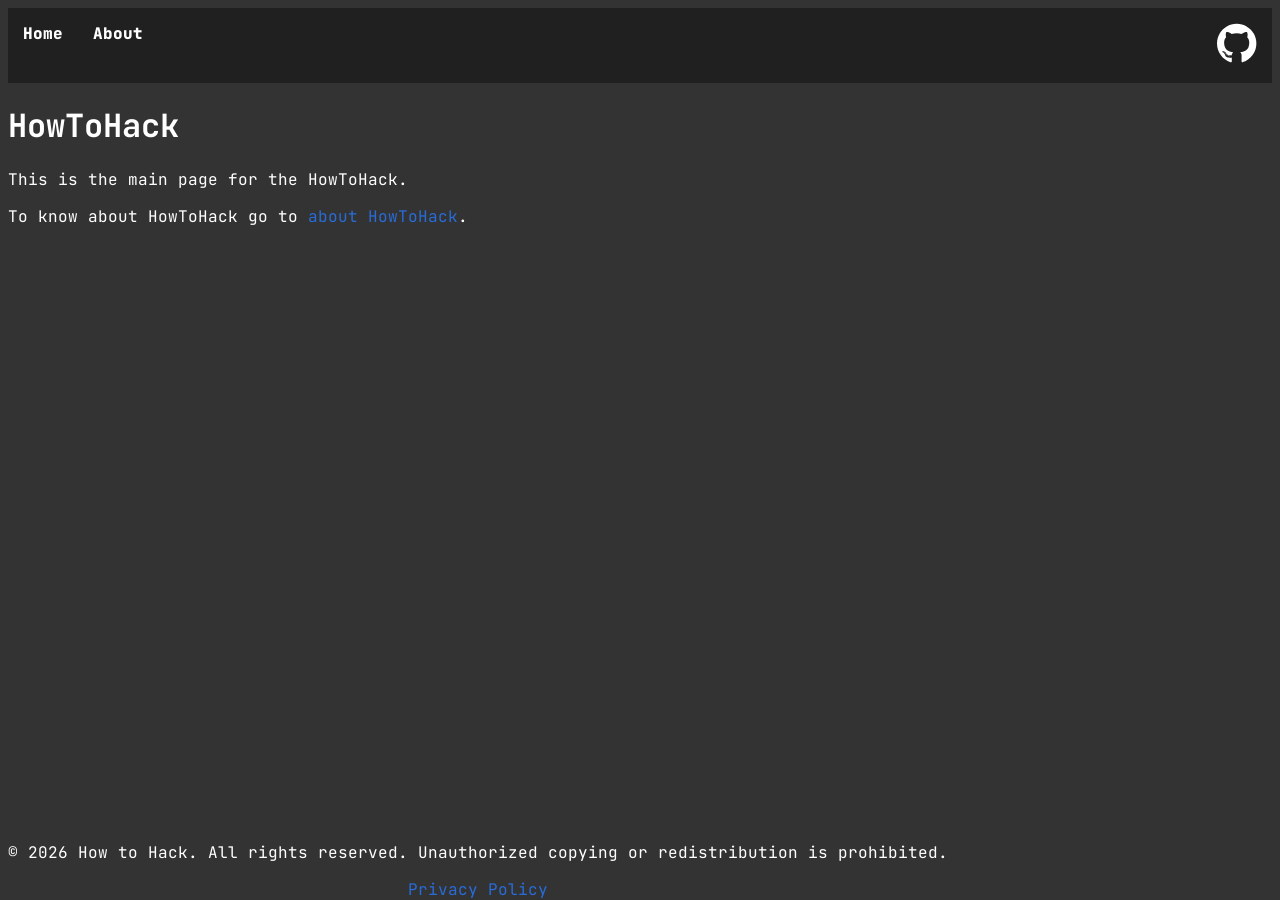
<file: index.html>
<!DOCTYPE html>
<html lang="en">
<head>
    <link rel="stylesheet" href="style.css">
    <meta charset="UTF-8">
    <meta name="viewport" content="width=device-width, initial-scale=1.0">
    <title>HowToHack</title>
    <script src="app.js"></script>
</head>
<body>
    <script src="app.js"></script>
    <nav class="navbar">
     <ul>
            <li><a href="index.html">Home</a></li>
            <li><a href="about.html">About</a></li>
            <div class="github" ><a target="_blank" href="https://github.com/cosmooowanttobeadev/howtohack"><svg width="800px" height="800px" viewBox="0 -0.5 25 25" xmlns="http://www.w3.org/2000/svg"><path d="m12.301 0h.093c2.242 0 4.34.613 6.137 1.68l-.055-.031c1.871 1.094 3.386 2.609 4.449 4.422l.031.058c1.04 1.769 1.654 3.896 1.654 6.166 0 5.406-3.483 10-8.327 11.658l-.087.026c-.063.02-.135.031-.209.031-.162 0-.312-.054-.433-.144l.002.001c-.128-.115-.208-.281-.208-.466 0-.005 0-.01 0-.014v.001q0-.048.008-1.226t.008-2.154c.007-.075.011-.161.011-.249 0-.792-.323-1.508-.844-2.025.618-.061 1.176-.163 1.718-.305l-.076.017c.573-.16 1.073-.373 1.537-.642l-.031.017c.508-.28.938-.636 1.292-1.058l.006-.007c.372-.476.663-1.036.84-1.645l.009-.035c.209-.683.329-1.468.329-2.281 0-.045 0-.091-.001-.136v.007c0-.022.001-.047.001-.072 0-1.248-.482-2.383-1.269-3.23l.003.003c.168-.44.265-.948.265-1.479 0-.649-.145-1.263-.404-1.814l.011.026c-.115-.022-.246-.035-.381-.035-.334 0-.649.078-.929.216l.012-.005c-.568.21-1.054.448-1.512.726l.038-.022-.609.384c-.922-.264-1.981-.416-3.075-.416s-2.153.152-3.157.436l.081-.02q-.256-.176-.681-.433c-.373-.214-.814-.421-1.272-.595l-.066-.022c-.293-.154-.64-.244-1.009-.244-.124 0-.246.01-.364.03l.013-.002c-.248.524-.393 1.139-.393 1.788 0 .531.097 1.04.275 1.509l-.01-.029c-.785.844-1.266 1.979-1.266 3.227 0 .025 0 .051.001.076v-.004c-.001.039-.001.084-.001.13 0 .809.12 1.591.344 2.327l-.015-.057c.189.643.476 1.202.85 1.693l-.009-.013c.354.435.782.793 1.267 1.062l.022.011c.432.252.933.465 1.46.614l.046.011c.466.125 1.024.227 1.595.284l.046.004c-.431.428-.718 1-.784 1.638l-.001.012c-.207.101-.448.183-.699.236l-.021.004c-.256.051-.549.08-.85.08-.022 0-.044 0-.066 0h.003c-.394-.008-.756-.136-1.055-.348l.006.004c-.371-.259-.671-.595-.881-.986l-.007-.015c-.198-.336-.459-.614-.768-.827l-.009-.006c-.225-.169-.49-.301-.776-.38l-.016-.004-.32-.048c-.023-.002-.05-.003-.077-.003-.14 0-.273.028-.394.077l.007-.003q-.128.072-.08.184c.039.086.087.16.145.225l-.001-.001c.061.072.13.135.205.19l.003.002.112.08c.283.148.516.354.693.603l.004.006c.191.237.359.505.494.792l.01.024.16.368c.135.402.38.738.7.981l.005.004c.3.234.662.402 1.057.478l.016.002c.33.064.714.104 1.106.112h.007c.045.002.097.002.15.002.261 0 .517-.021.767-.062l-.027.004.368-.064q0 .609.008 1.418t.008.873v.014c0 .185-.08.351-.208.466h-.001c-.119.089-.268.143-.431.143-.075 0-.147-.011-.214-.032l.005.001c-4.929-1.689-8.409-6.283-8.409-11.69 0-2.268.612-4.393 1.681-6.219l-.032.058c1.094-1.871 2.609-3.386 4.422-4.449l.058-.031c1.739-1.034 3.835-1.645 6.073-1.645h.098-.005zm-7.64 17.666q.048-.112-.112-.192-.16-.048-.208.032-.048.112.112.192.144.096.208-.032zm.497.545q.112-.08-.032-.256-.16-.144-.256-.048-.112.08.032.256.159.157.256.047zm.48.72q.144-.112 0-.304-.128-.208-.272-.096-.144.08 0 .288t.272.112zm.672.673q.128-.128-.064-.304-.192-.192-.32-.048-.144.128.064.304.192.192.32.044zm.913.4q.048-.176-.208-.256-.24-.064-.304.112t.208.24q.24.097.304-.096zm1.009.08q0-.208-.272-.176-.256 0-.256.176 0 .208.272.176.256.001.256-.175zm.929-.16q-.032-.176-.288-.144-.256.048-.224.24t.288.128.225-.224z"/></svg></a></div>
      </ul>
    </nav>
    <main>
    <header>
        <h1>HowToHack</h1>
    </header>
    <p>This is the main page for the HowToHack.</p>
    <p>To know about HowToHack go to <a href="about.html">about HowToHack</a>.</p>
    </main>
    <div class="feet">
        <p>© 2026 How to Hack. All rights reserved. Unauthorized copying or redistribution is prohibited.</p>
        <nav>
            <a href="Privacy-Policy.html">Privacy Policy</a>
        </nav>
    </div>
</body>
</html>
</file>
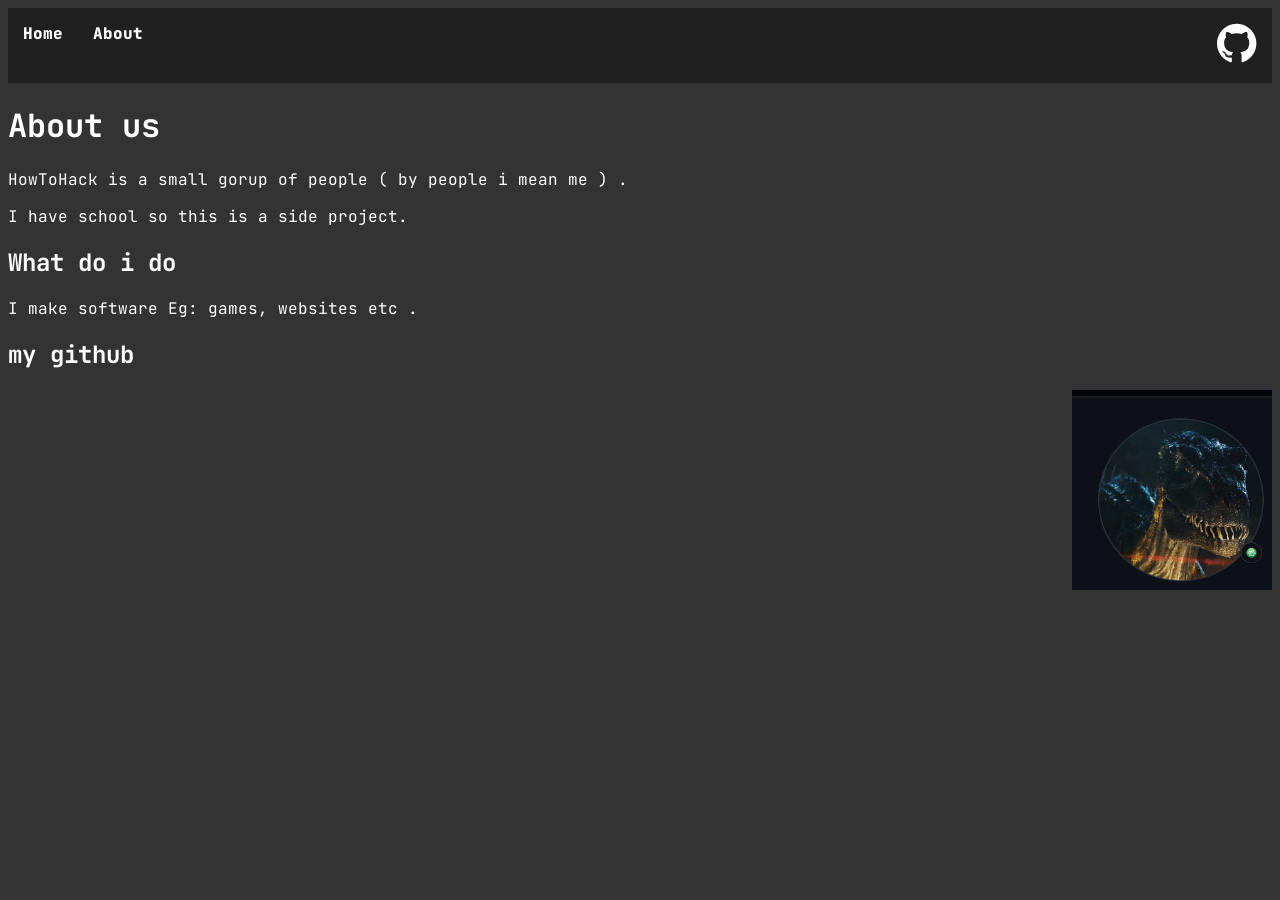
<file: about.html>
<!DOCTYPE html>
<html lang="en">
<head>
    <meta charset="UTF-8">
    <meta name="viewport" content="width=device-width, initial-scale=1.0">
    <link rel="stylesheet" href="style.css">
    <title>About</title>
</head>
<body>
    <nav class="navbar">
     <ul>
            <li><a href="index.html">Home</a></li>
            <li><a href="about.html">About</a></li>
            <div class="github" ><a target="_blank" href="https://github.com/cosmooowanttobeadev/howtohack"><svg width="800px" height="800px" viewBox="0 -0.5 25 25" xmlns="http://www.w3.org/2000/svg"><path d="m12.301 0h.093c2.242 0 4.34.613 6.137 1.68l-.055-.031c1.871 1.094 3.386 2.609 4.449 4.422l.031.058c1.04 1.769 1.654 3.896 1.654 6.166 0 5.406-3.483 10-8.327 11.658l-.087.026c-.063.02-.135.031-.209.031-.162 0-.312-.054-.433-.144l.002.001c-.128-.115-.208-.281-.208-.466 0-.005 0-.01 0-.014v.001q0-.048.008-1.226t.008-2.154c.007-.075.011-.161.011-.249 0-.792-.323-1.508-.844-2.025.618-.061 1.176-.163 1.718-.305l-.076.017c.573-.16 1.073-.373 1.537-.642l-.031.017c.508-.28.938-.636 1.292-1.058l.006-.007c.372-.476.663-1.036.84-1.645l.009-.035c.209-.683.329-1.468.329-2.281 0-.045 0-.091-.001-.136v.007c0-.022.001-.047.001-.072 0-1.248-.482-2.383-1.269-3.23l.003.003c.168-.44.265-.948.265-1.479 0-.649-.145-1.263-.404-1.814l.011.026c-.115-.022-.246-.035-.381-.035-.334 0-.649.078-.929.216l.012-.005c-.568.21-1.054.448-1.512.726l.038-.022-.609.384c-.922-.264-1.981-.416-3.075-.416s-2.153.152-3.157.436l.081-.02q-.256-.176-.681-.433c-.373-.214-.814-.421-1.272-.595l-.066-.022c-.293-.154-.64-.244-1.009-.244-.124 0-.246.01-.364.03l.013-.002c-.248.524-.393 1.139-.393 1.788 0 .531.097 1.04.275 1.509l-.01-.029c-.785.844-1.266 1.979-1.266 3.227 0 .025 0 .051.001.076v-.004c-.001.039-.001.084-.001.13 0 .809.12 1.591.344 2.327l-.015-.057c.189.643.476 1.202.85 1.693l-.009-.013c.354.435.782.793 1.267 1.062l.022.011c.432.252.933.465 1.46.614l.046.011c.466.125 1.024.227 1.595.284l.046.004c-.431.428-.718 1-.784 1.638l-.001.012c-.207.101-.448.183-.699.236l-.021.004c-.256.051-.549.08-.85.08-.022 0-.044 0-.066 0h.003c-.394-.008-.756-.136-1.055-.348l.006.004c-.371-.259-.671-.595-.881-.986l-.007-.015c-.198-.336-.459-.614-.768-.827l-.009-.006c-.225-.169-.49-.301-.776-.38l-.016-.004-.32-.048c-.023-.002-.05-.003-.077-.003-.14 0-.273.028-.394.077l.007-.003q-.128.072-.08.184c.039.086.087.16.145.225l-.001-.001c.061.072.13.135.205.19l.003.002.112.08c.283.148.516.354.693.603l.004.006c.191.237.359.505.494.792l.01.024.16.368c.135.402.38.738.7.981l.005.004c.3.234.662.402 1.057.478l.016.002c.33.064.714.104 1.106.112h.007c.045.002.097.002.15.002.261 0 .517-.021.767-.062l-.027.004.368-.064q0 .609.008 1.418t.008.873v.014c0 .185-.08.351-.208.466h-.001c-.119.089-.268.143-.431.143-.075 0-.147-.011-.214-.032l.005.001c-4.929-1.689-8.409-6.283-8.409-11.69 0-2.268.612-4.393 1.681-6.219l-.032.058c1.094-1.871 2.609-3.386 4.422-4.449l.058-.031c1.739-1.034 3.835-1.645 6.073-1.645h.098-.005zm-7.64 17.666q.048-.112-.112-.192-.16-.048-.208.032-.048.112.112.192.144.096.208-.032zm.497.545q.112-.08-.032-.256-.16-.144-.256-.048-.112.08.032.256.159.157.256.047zm.48.72q.144-.112 0-.304-.128-.208-.272-.096-.144.08 0 .288t.272.112zm.672.673q.128-.128-.064-.304-.192-.192-.32-.048-.144.128.064.304.192.192.32.044zm.913.4q.048-.176-.208-.256-.24-.064-.304.112t.208.24q.24.097.304-.096zm1.009.08q0-.208-.272-.176-.256 0-.256.176 0 .208.272.176.256.001.256-.175zm.929-.16q-.032-.176-.288-.144-.256.048-.224.24t.288.128.225-.224z"/></svg></a></div>
      </ul>
    </nav>

    <main>
    <header>
        <h1>About us</h1>
    </header>
        <p>HowToHack is a small gorup of people ( by people i mean me ) .</p>
        <p>I have school so this is a side project.</p>
        <h2>What do i do</h2>
        <p>I make software Eg: games, websites etc .</p>
        <h2>my github</h2>
        <img src="screenshot-2026-10-17_12-29-25.png" alt="my-github">
    </main>
    <script src="app.js"></script>
</body>
</html>
</file>
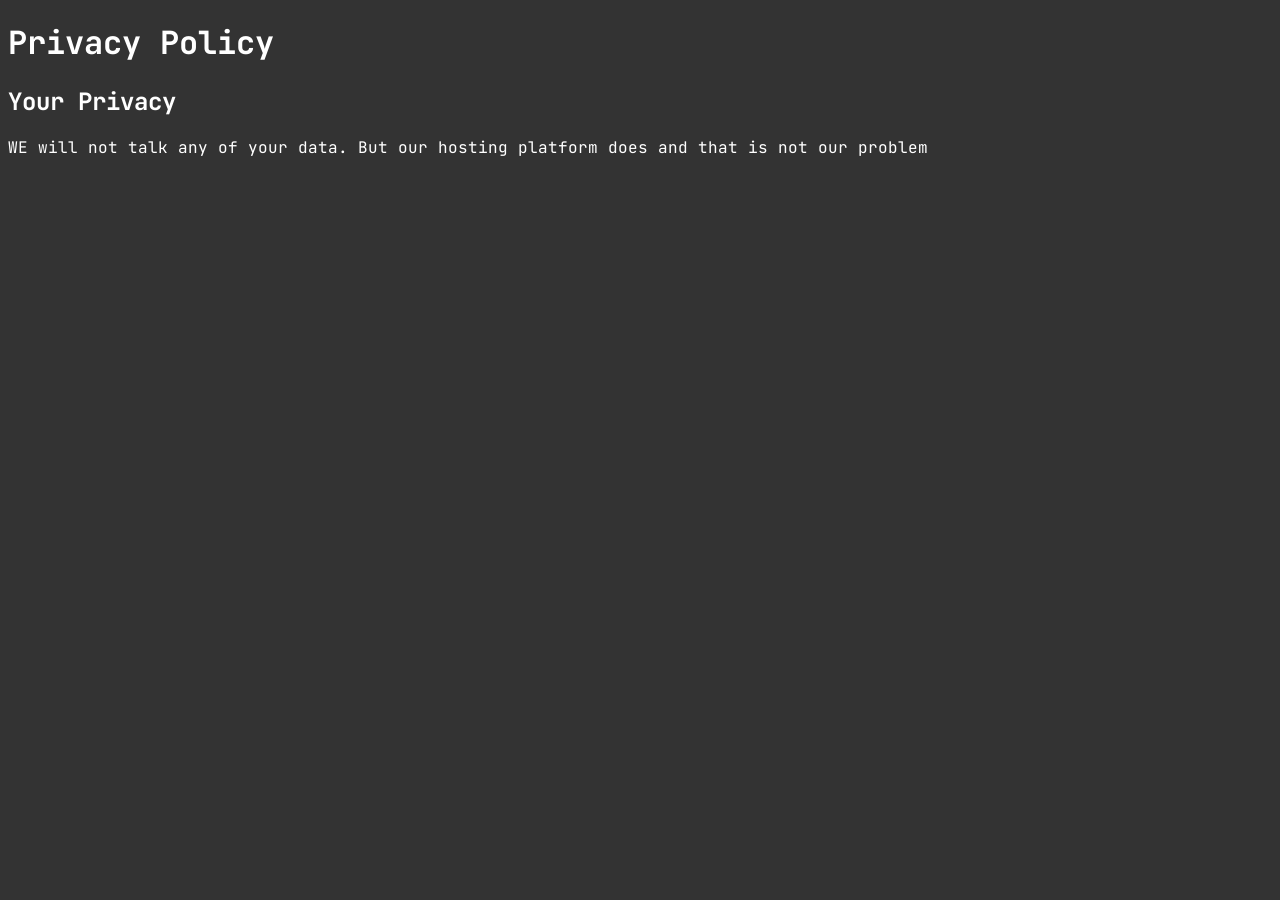
<file: Privacy-Policy.html>
<!DOCTYPE html>
<html lang="en">
<head>
    <meta charset="UTF-8">
    <meta name="viewport" content="width=device-width, initial-scale=1.0">
    <link rel="stylesheet" href="style.css">
    <title>Privacy Policy</title>
</head>
<body>
    <main>
        <header><h1>Privacy Policy</h1></header>
        <h2>Your Privacy</h2>
        <p>WE will not talk any of your data. But our hosting platform does and that is not our problem</p>
    </main>
</body>
</html>
</file>
<file: style.css>
@import url('https://fonts.googleapis.com/css2?family=JetBrains+Mono:ital,wght@0,100..800;1,100..800&family=Roboto+Mono:ital,wght@0,100..700;1,100..700&display=swap');

:root{
    --background-color: #333;
    --text-color: #fff;
    --accent-color: #286cd9;
    --accent-color-select: #667be1;
}
body{
    background-color: var(--background-color);
    font-family: 'JetBrains Mono', monospace;
}
main{
    background-color: var(--background-color);
    position: relative;
}
h1{
    color: var(--text-color);
}
p{
    color: var(--text-color);
}
a{
    color: var(--accent-color);
    text-decoration: dotted;
}
a:hover{
    color: var(--accent-color-select);
    font-weight: 900;
    text-decoration: underline;
}
h2{
    color: var(--text-color);
}
.navbar{
    transition: 200ms;
}
.navbar ul{
    list-style-type: none;
    background-color: #212020;
    padding: 0px;
    margin: 0px;
    overflow: hidden;
}
.navbar a{
    text-decoration: none;
    padding: 15px;
    display: block;
    text-align: center;
    font-family: 'JetBrains Mono', monospace;
    font-weight: 900;
    color:var(--text-color);
}
.navbar li{
    float: left;
}
.navbar a:hover{
    transition: 200ms;
    background-color: #464647;
    color: #f1f1f1;
}
.github {
    float: right;
    fill: white;
    margin-top: 0%;
    
}
.github svg{
    height: 40px;
    width: 40px;
    margin-top: 0px;
}
img{
    float: right;
    height: 200px;
    width: 200px;
}
@media (max-width: 650px) {
    body{
        text-align: center;
    }
    img{
        margin-left: auto;
        margin-right: auto;
        float: none;
    }
}
.feet{
    text-align: center;
    position: absolute;
    bottom: 0%;
    margin-left: auto;
    margin-right: auto;
}
</file>
